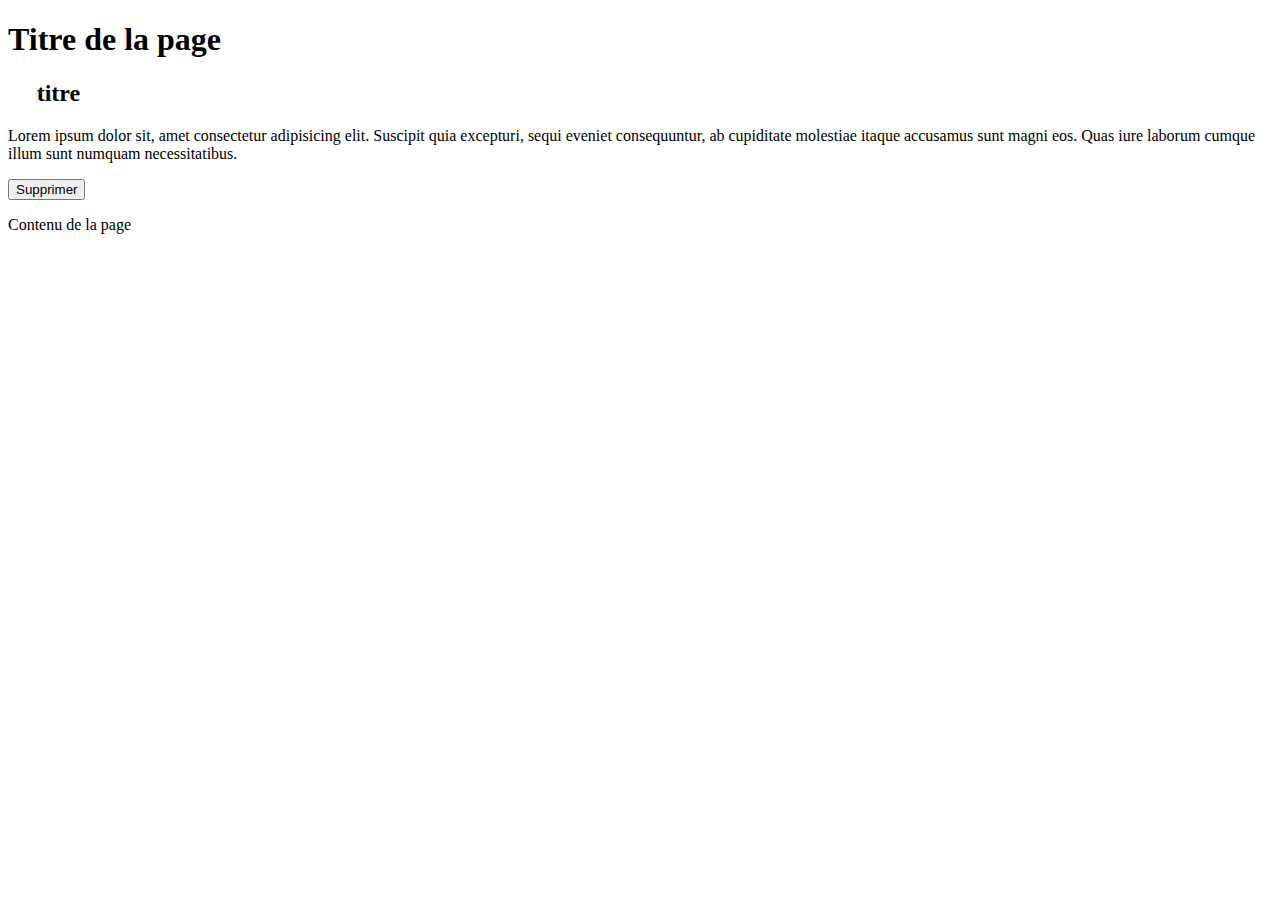
<file: index.html>
<!DOCTYPE html>
<html dir="ltr" lang="fr">
  <head>
    <meta charset="UTF-8" />
    <meta name="viewport" content="width=device-width, initial-scale=1.0" />
    <meta name="description" content="la description" />
    <meta http-equiv="X-UA-Compatible" content="ie=edge" />
    <link rel="icon" type="image/svg" href="./assets/logo.svg" />
    <link rel="stylesheet" href="main.css" />
    <link
      rel="stylesheet"
      href="https://cdnjs.cloudflare.com/ajax/libs/font-awesome/5.11.2/css/all.min.css"
      integrity="sha256-+N4/V/SbAFiW1MPBCXnfnP9QSN3+Keu+NlB+0ev/YKQ="
      crossorigin="anonymous"
    />
    <title>Accessibilité</title>
  </head>

  <body>
    <div class="main" role="main">
      <div class="header" role="heading" aria-labelledby="firsttitle">
        <h1 id="firsttitle">
          Titre de la page
          <i class="fab fa-accessible-icon" aria-hidden="false"></i>
        </h1>
      </div>
    </div>
    <div class="section" role="region">
      <h2>titre</h2>
      <p>
        Lorem ipsum dolor sit, amet consectetur adipisicing elit. Suscipit quia
        excepturi, sequi eveniet consequuntur, ab cupiditate molestiae itaque
        accusamus sunt magni eos. Quas iure laborum cumque illum sunt numquam
        necessitatibus.
      </p>
      <button aria-label="delete">Supprimer</button>
    </div>
    <div class="footer" role="contentinfo">
      <p>Contenu de la page <span aria-label="Mit"</p>
    </div>
  </body>
</html>
</file>
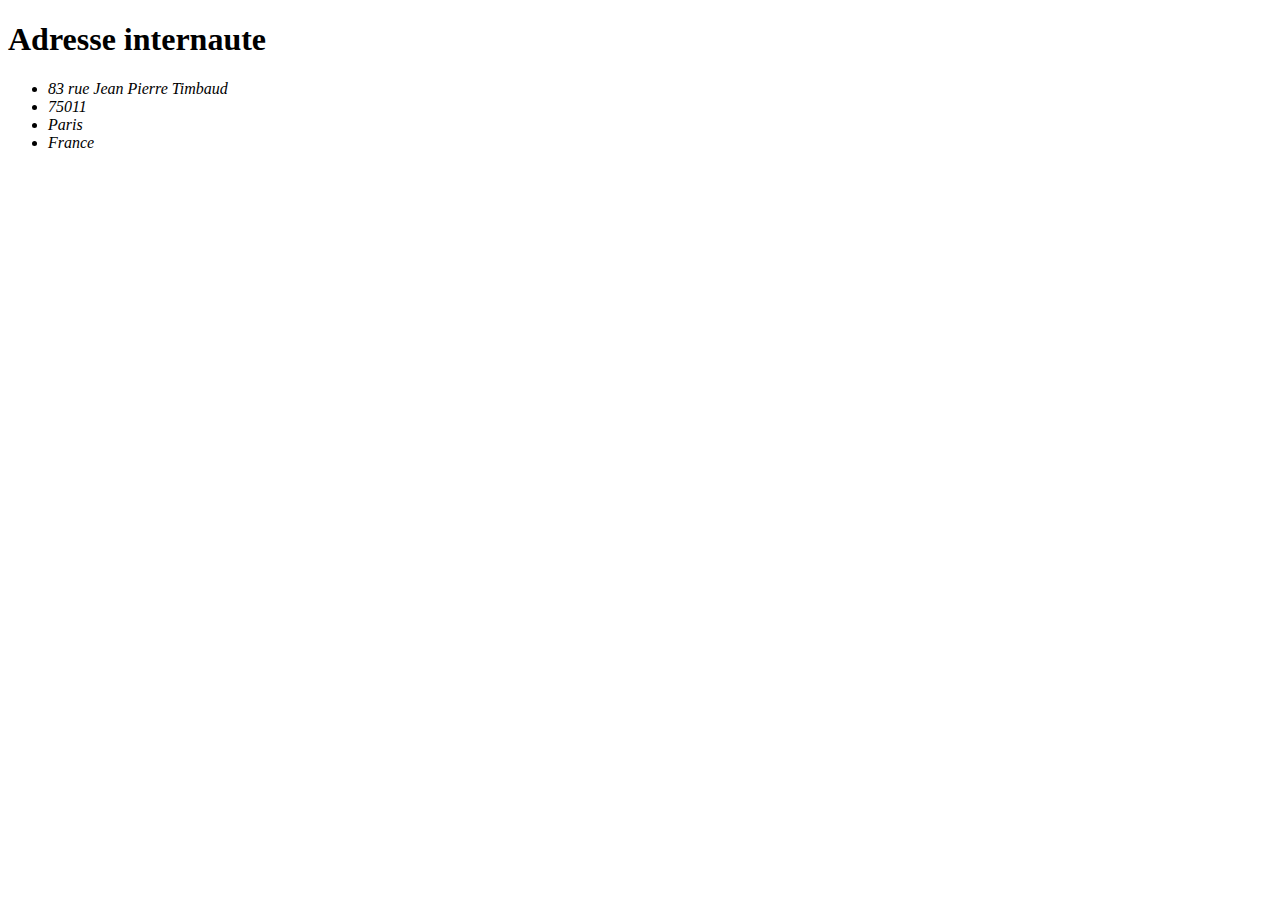
<file: microdata.html>
<!DOCTYPE html>
<html lang="fr">
  <head>
    <meta charset="UTF-8" />
    <meta name="viewport" content="width=device-width, initial-scale=1.0" />
    <meta http-equiv="X-UA-Compatible" content="ie=edge" />
    <title>Les Microdatas</title>
  </head>
  <body>
    <header>
      <h1>Adresse internaute</h1>
    </header>
    <address class="adress" role="contentinfo">
      <ul itemscope itemtype="https://schema.org/PostalAddress">
        <!-- on place le vocabulaire dans le parent, ici/ -->
        <li itemprop="streetAddress">83 rue Jean Pierre Timbaud</li>
        <li itemprop="postalCode">75011</li>
        <li itemprop="addressLocality">Paris</li>
        <li itemprop="addressCountry">France</li>
        <!-- itemprop : vocubulaire de schema.org -->
      </ul>
    </address>
  </body>
</html>
</file>
<file: main.css>
div > h2::before {
  content: '\f368';
  font-family: 'Font Awesome 5 brands';
  margin-right: 10px;
}
</file>
